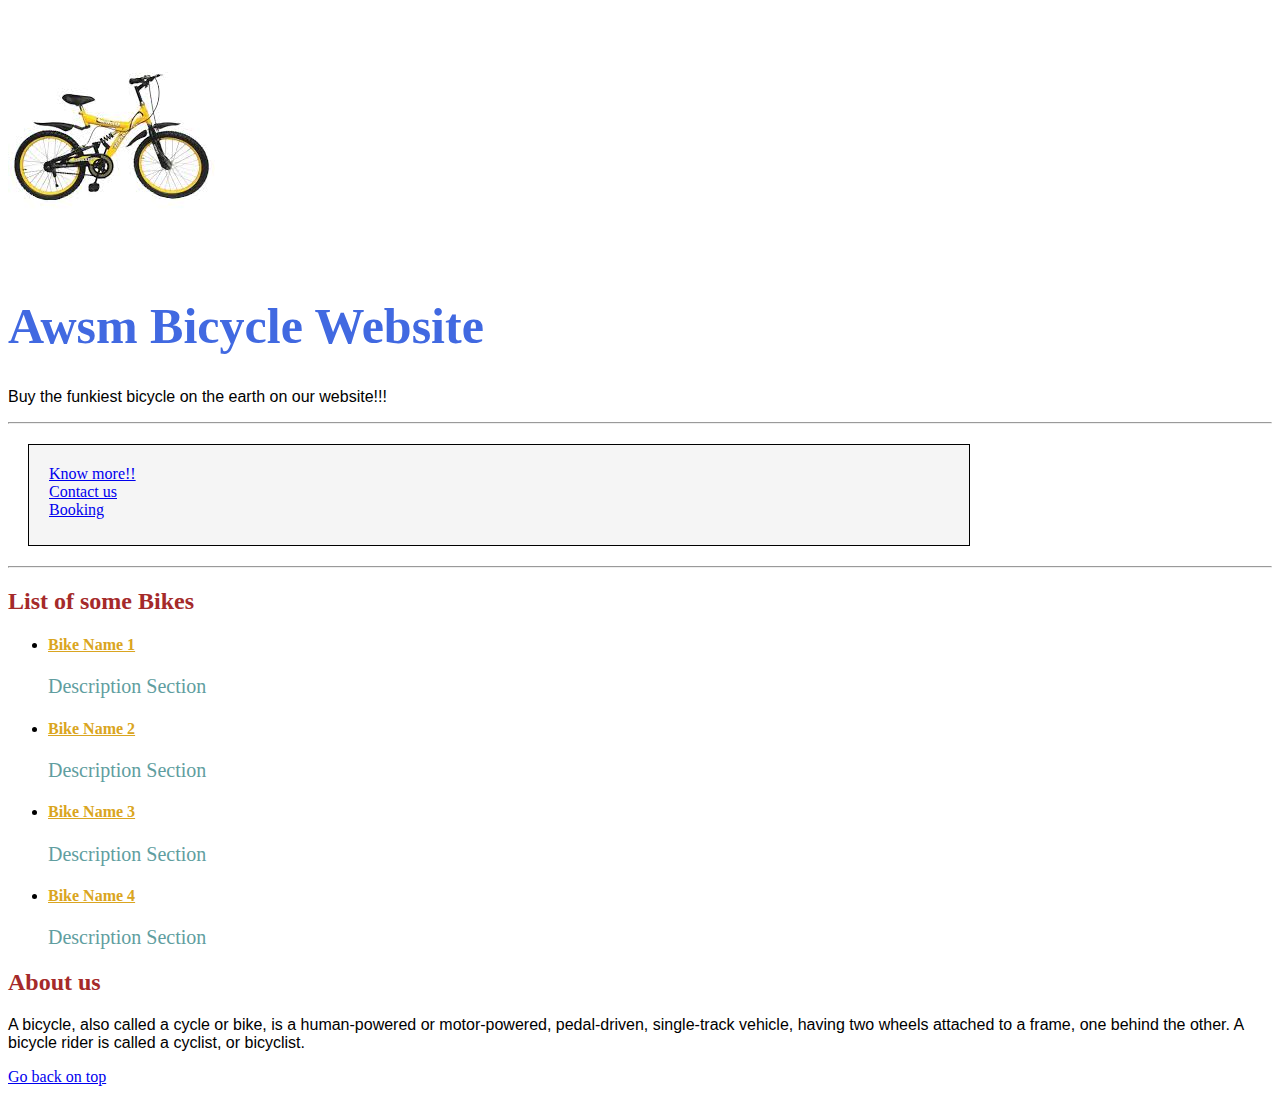
<file: index.html>
<!DOCTYPE html>
<html>
<head>
	<title>Bicycle Page</title>
	<link rel="stylesheet" href="style.css">
</head>
<body>
		<p id="top"><img src="[data-uri]"></p>
	<div id="header">
<h1> Awsm Bicycle Website</h1>
<p>Buy the funkiest bicycle on the earth on our website!!!</p>
</div>

<hr>
<div id="navigation">
 <a href="https://www.google.com">Know more!!</a> <br>

<a href="contact.html">Contact us</a> <br>
<a href="booking.html">Booking</a>

</div>
<hr>

<div id="bike-list">
<h2>List of some Bikes</h2>
<ul>
	<li><h4>Bike Name 1</h4>
		<p class="description">Description Section</p>
	</li>
	<li><h4>Bike Name 2</h4>
		<p class="description">Description Section</p>
	</li>
	<li><h4>Bike Name 3</h4>
		<p class="description">Description Section</p>
	</li>
	<li><h4>Bike Name 4</h4>
		<p class="description">Description Section</p>
	</li>
	
</ul>
</div>

<div id="about">
<h2>About us</h2>

<p>A bicycle, also called a cycle or bike, is a human-powered or motor-powered, pedal-driven, single-track vehicle, having two wheels attached to a frame, one behind the other. A bicycle rider is called a cyclist, or bicyclist.</p>

</div>

<a href="#top">Go back on top</a>
</body>
</html>
</file>
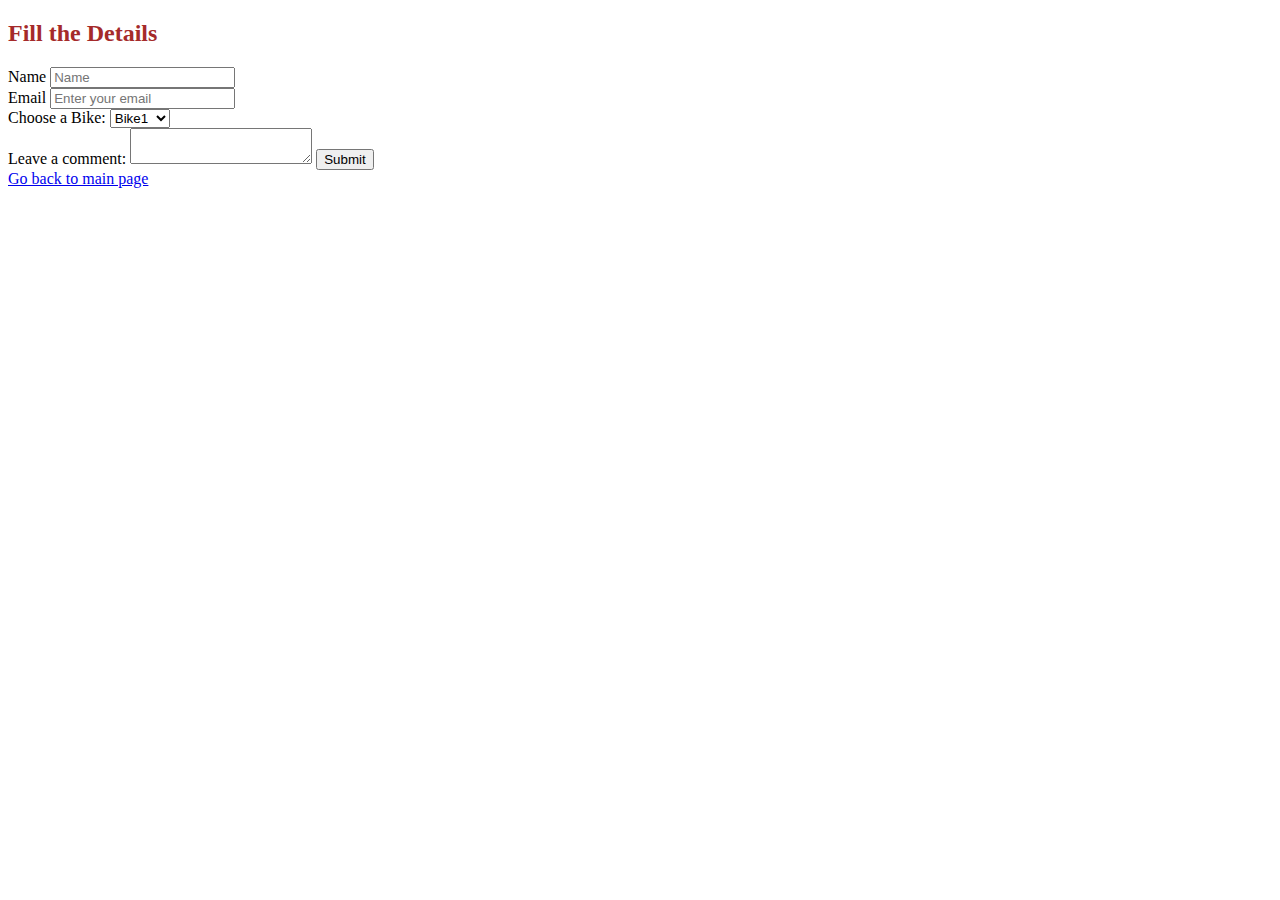
<file: booking.html>
<!DOCTYPE html>
<html lang="en">
<head>
    <meta charset="UTF-8">
    <meta name="viewport" content="width=device-width, initial-scale=1.0">
    <meta http-equiv="X-UA-Compatible" content="ie=edge">
    <title>Booking Page</title>
    <link rel="stylesheet" href="style.css">
</head>
<body>
    
    <h2>Fill the Details</h2>
    <form>
        <div>
        <label for="name">Name</label> 
        <input id="name" type="text" placeholder="Name">
        </div>

        <div>
        <label for="email">Email</label> 
        <input id="email" type="email" placeholder="Enter your email">
        </div>

        <div>
        <label for="select">Choose a Bike:</label>
        <select id="select">
            <option value="bike-1">Bike1</option>
            <option value="bike-2">Bike 2</option>
            <option value="bike-3">Bike 3</option>
            <option value="bike-4">Bike 4</option>
        </select>
        </div>

        <div>
        <label for="comment">Leave a comment:</label>
        <textarea id="comment"></textarea>
        <input type="submit">
        </div>

        <a href="upgrad1.html">Go back to main page</a>
    </form>
</body>
</html>
</file>
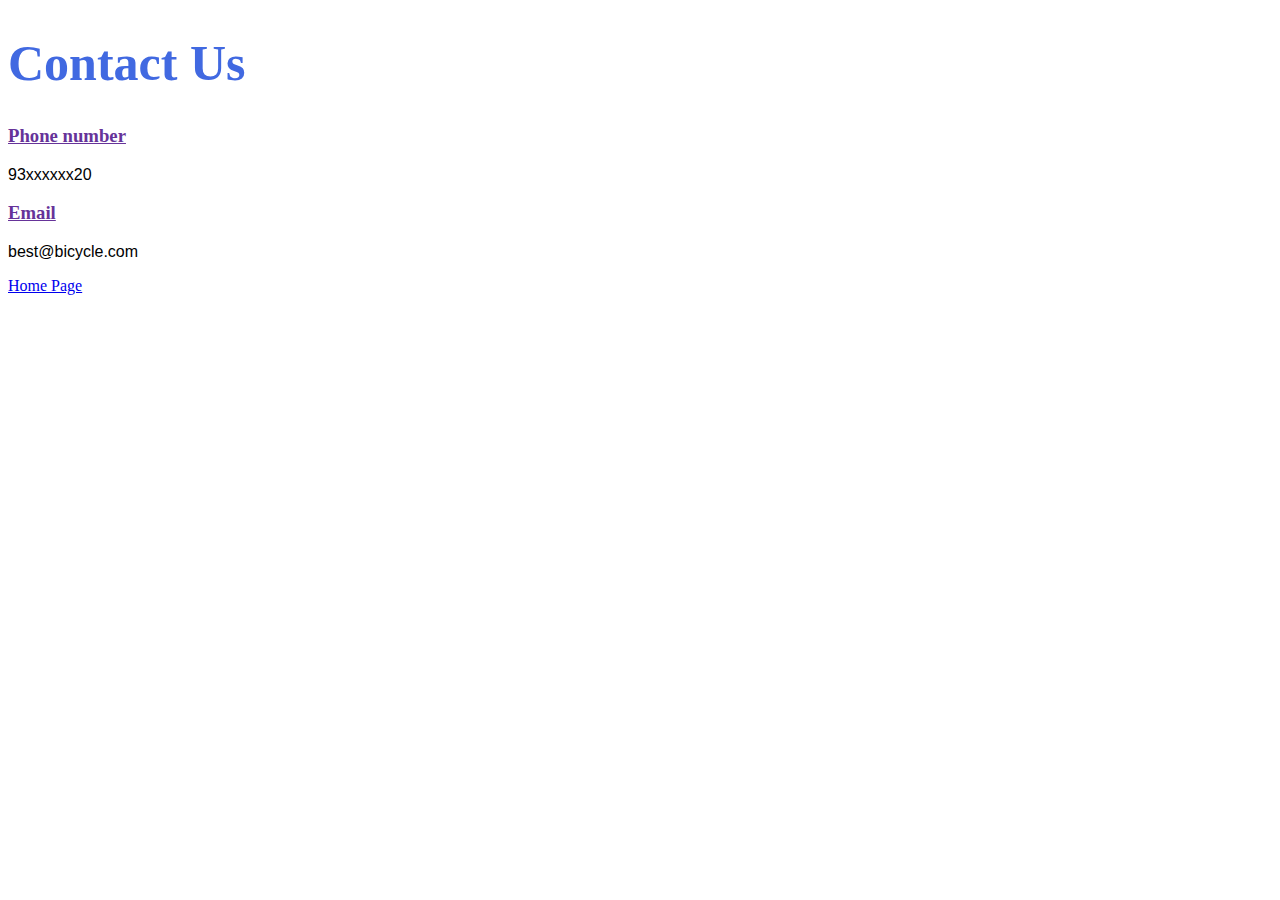
<file: contact.html>
<!DOCTYPE html>
<html lang="en">
<head>
    <meta charset="UTF-8">
    <meta name="viewport" content="width=device-width, initial-scale=1.0">
    <meta http-equiv="X-UA-Compatible" content="ie=edge">
    <title>Contact Page</title>
    <link rel="stylesheet" href="style.css">
</head>
<body>
    <div id="contact-us">
    <h1>Contact Us</h1>

    <div class="contact-method">
    <h3>Phone number</h3>
    <p>93xxxxxx20</p>
    </div>

    <div class="contact-method">
    <h3>Email</h3>
    <p>best@bicycle.com</p>
    </div>
    </div>

    <a href="upgrad1.html">Home Page</a> 
</body>
</html>
</file>
<file: style.css>
h1{
    font-size: 50px;
    color: royalblue;
}
h3{
    color: rebeccapurple;
    text-decoration: underline;
}
h2{
    color: brown;
}
h4{
    color:goldenrod;
    text-decoration: underline;
}


li > p{
    font-size: 20px;
    color:cadetblue;
    font-family: Cambria, Cochin, Georgia, Times, 'Times New Roman', serif;
}
#contact-us > h3{
    text-decoration: underline;
}

p{
    font-family: 'Gill Sans', 'Gill Sans MT', Calibri, 'Trebuchet MS', sans-serif;
}
#navigation{
    padding: 20px;
    margin: 20px;
    border: 1px solid black;
    width:900px;
    height: 60px;
    background: whitesmoke;
}
</file>
